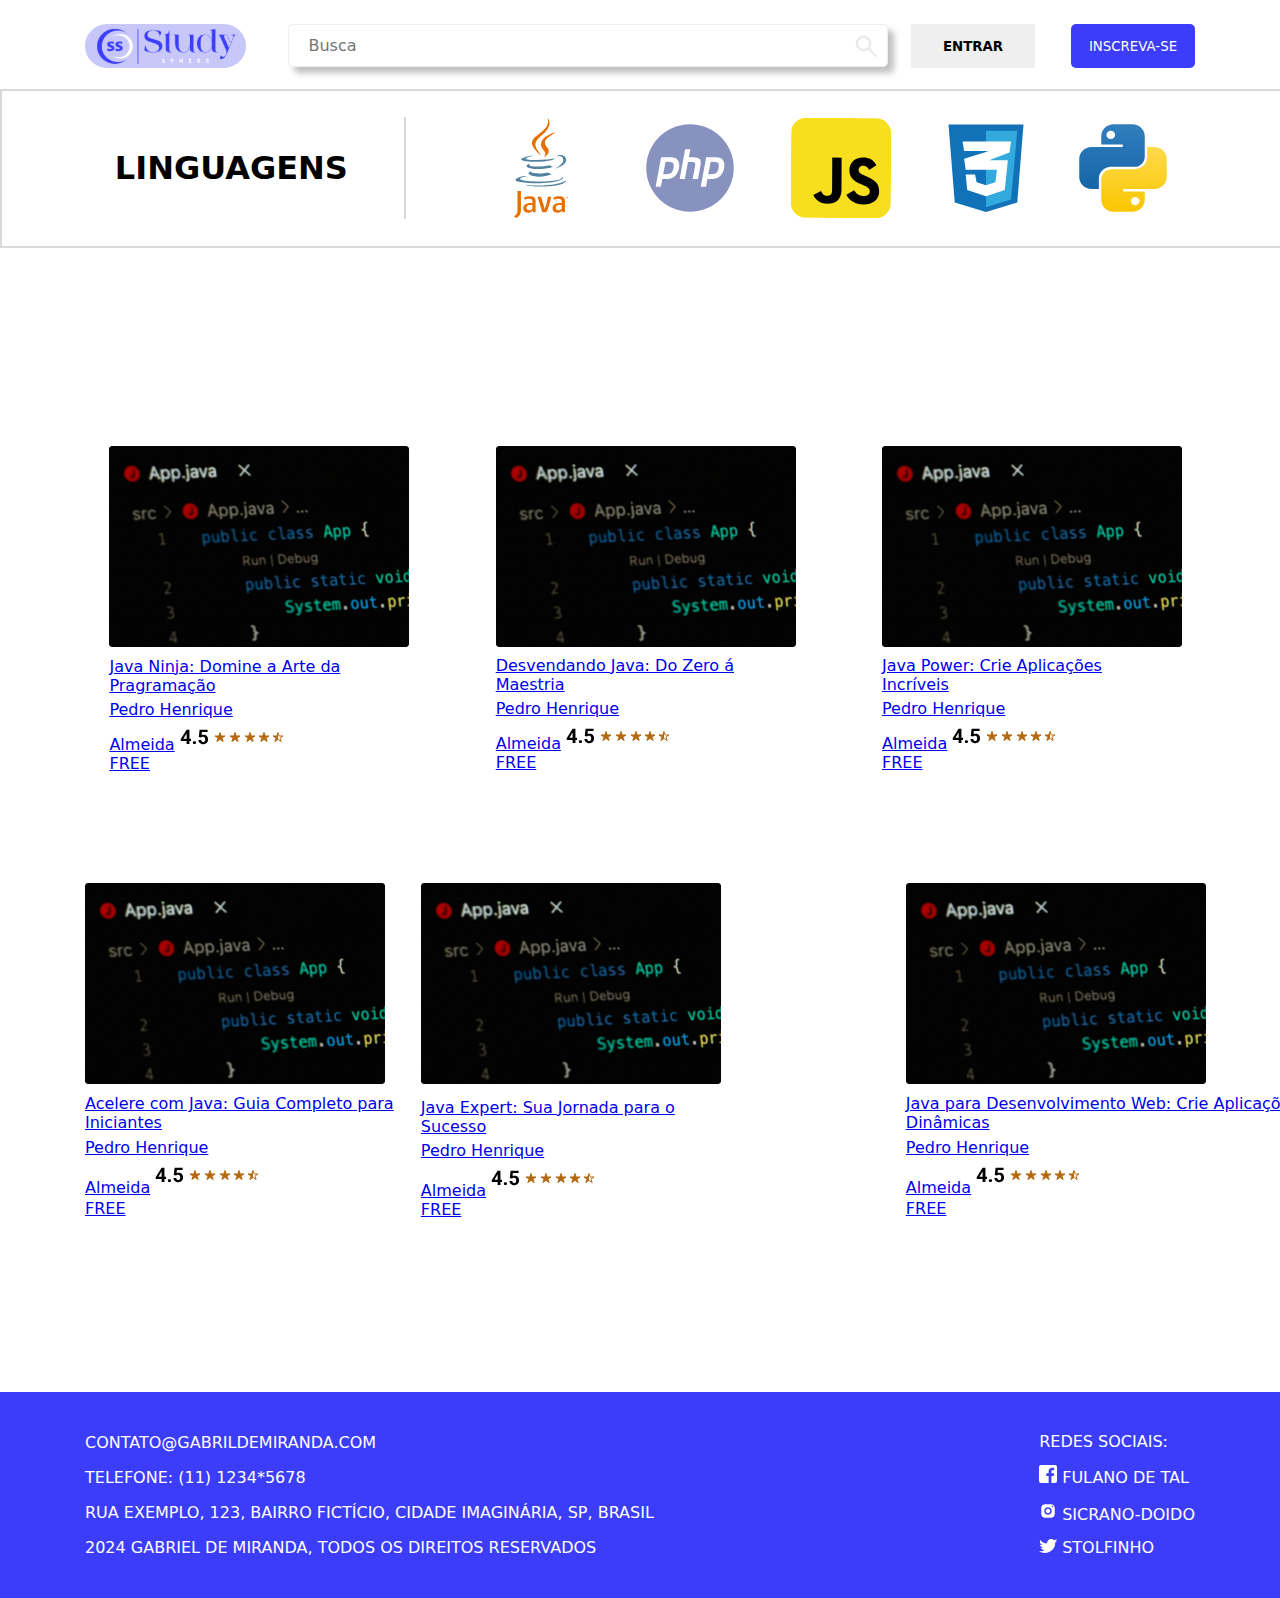
<file: Cursos (com link)/index.html>
<!DOCTYPE html>
<html lang="eng">
<head>
    <meta charset="UTF-8">
    <meta name="viewport" content="width=device-width, initial-scale=1.0">
    <title>Cursos</title>
    <link rel="stylesheet" href="style/style.css">
</head>
<body>
    
    <div class="container">

        <div class="logo">
            <img src="image/logo.svg" alt="">
        </div>
       
        
        <form class="search-container">

                <input type="text" id="search-bar" placeholder="Busca">
                <a href="#"><img class="search-icon" src="image/VectorLupa.svg"></a>

        </form>

        <button id="negrito"> ENTRAR </button>
        <button class="botao-destaque"> INSCREVA-SE </button>

    </div>

    <div class="linguagens">

        <h1 id="titulo">LINGUAGENS</h1>
        <img src="image/Java.svg" id="borda" alt="">
        <img src="image/PHP.svg" alt="">
        <img src="image/JavaScript.svg" alt="">
        <img src="image/CSS.svg" alt="">
        <img src="image/Python.svg" alt="">
        
    </div>

    <div class="meio">
    
        <div class="cursos1">
    
            <div class="java-ninja">
                <img src="image/Imagm-curso.svg" id="tela"  alt="">
                <a href="#">Java Ninja: Domine a Arte da Pragramação<a>
                    
                <div class="Classificacao">

                <a href="#">Pedro Henrique Almeida<a>
                <img src="image/Classificacao.svg" alt="">

                </div>

                <a href="#">FREE<a>
                
            </div>
    
            <div class="desvendando-java">
                
                <img src="image/Imagm-curso.svg" id="tela"  alt="">
                <a href="#">Desvendando Java: Do Zero á Maestria<a>

                <div>
                <a href="#">Pedro Henrique Almeida<a>
                <img src="image/Classificacao.svg" alt="">

                </div>
                <a href="#" id="free">FREE<a>
    
            </div>
    
    
            <div class="java-power">
                <img src="image/Imagm-curso.svg" id="tela"  alt="">
                <a href="#">Java Power: Crie Aplicações Incríveis</a>
                
                <div>
                    <a href="#">Pedro Henrique Almeida<a>
                    <img src="image/Classificacao.svg" alt="">
    
                </div>
                <a href="#" id="free">FREE</a>
    
            </div>
    
        </div>
        
        <div class="cursos2">
    
            <div class="acelere-java">

                <img src="image/Imagm-curso.svg" id="tela"  alt="">
                <a href="#">Acelere com Java: Guia Completo para Iniciantes<a>
                    
                <div class="Classificacao">

                <a href="#">Pedro Henrique Almeida<a>
                <img src="image/Classificacao.svg" alt="">

                </div>

                <a href="#">FREE<a>
    
            </div>
    
            <div class="java-expert">

                <img src="image/Imagm-curso.svg" id="tela"  alt="">
                <a href="#">Java Expert: Sua Jornada para o Sucesso<a>
                    
                <div class="Classificacao">

                <a href="#">Pedro Henrique Almeida<a>
                <img src="image/Classificacao.svg" alt="">

                </div>

                <a href="#">FREE<a></a>
    
            </div>
        
            <div class="java-dev">

                <img src="image/Imagm-curso.svg" id="tela"  alt="">
                <a href="#">Java para Desenvolvimento Web: Crie Aplicações Dinâmicas<a>
                    
                <div class="Classificacao">

                <a href="#">Pedro Henrique Almeida<a>
                <img src="image/Classificacao.svg" alt="">

                </div>
                
                <a href="#">FREE<a></a>
    
            </div>
    
        </div>
    </div>

    <div class="footer">
        <div class="contatos">
            <P>CONTATO@GABRILDEMIRANDA.COM</P>
            <p>TELEFONE:  (11) 1234*5678</p>
            <p>RUA EXEMPLO, 123, BAIRRO FICTÍCIO, CIDADE IMAGINÁRIA, SP, BRASIL</p>
            <p>2024 GABRIEL DE MIRANDA, TODOS OS DIREITOS RESERVADOS</p>
        </div>

        <div class="redes-sociais">
            <P>REDES SOCIAIS: </P>
            
            <div>
                <img src="image/Facebook.svg" alt="">FULANO DE TAL</p>
            </div> 

            <div>
                <img src="image/Instagram.svg" alt="">SICRANO-DOIDO</p>
            </div>

            <div>
                <img src="image/Twitter.svg" alt="">STOLFINHO</p>
            </div>
            
           

        </div>   

        </div>

    </div>
    
</body>
</html>
</file>
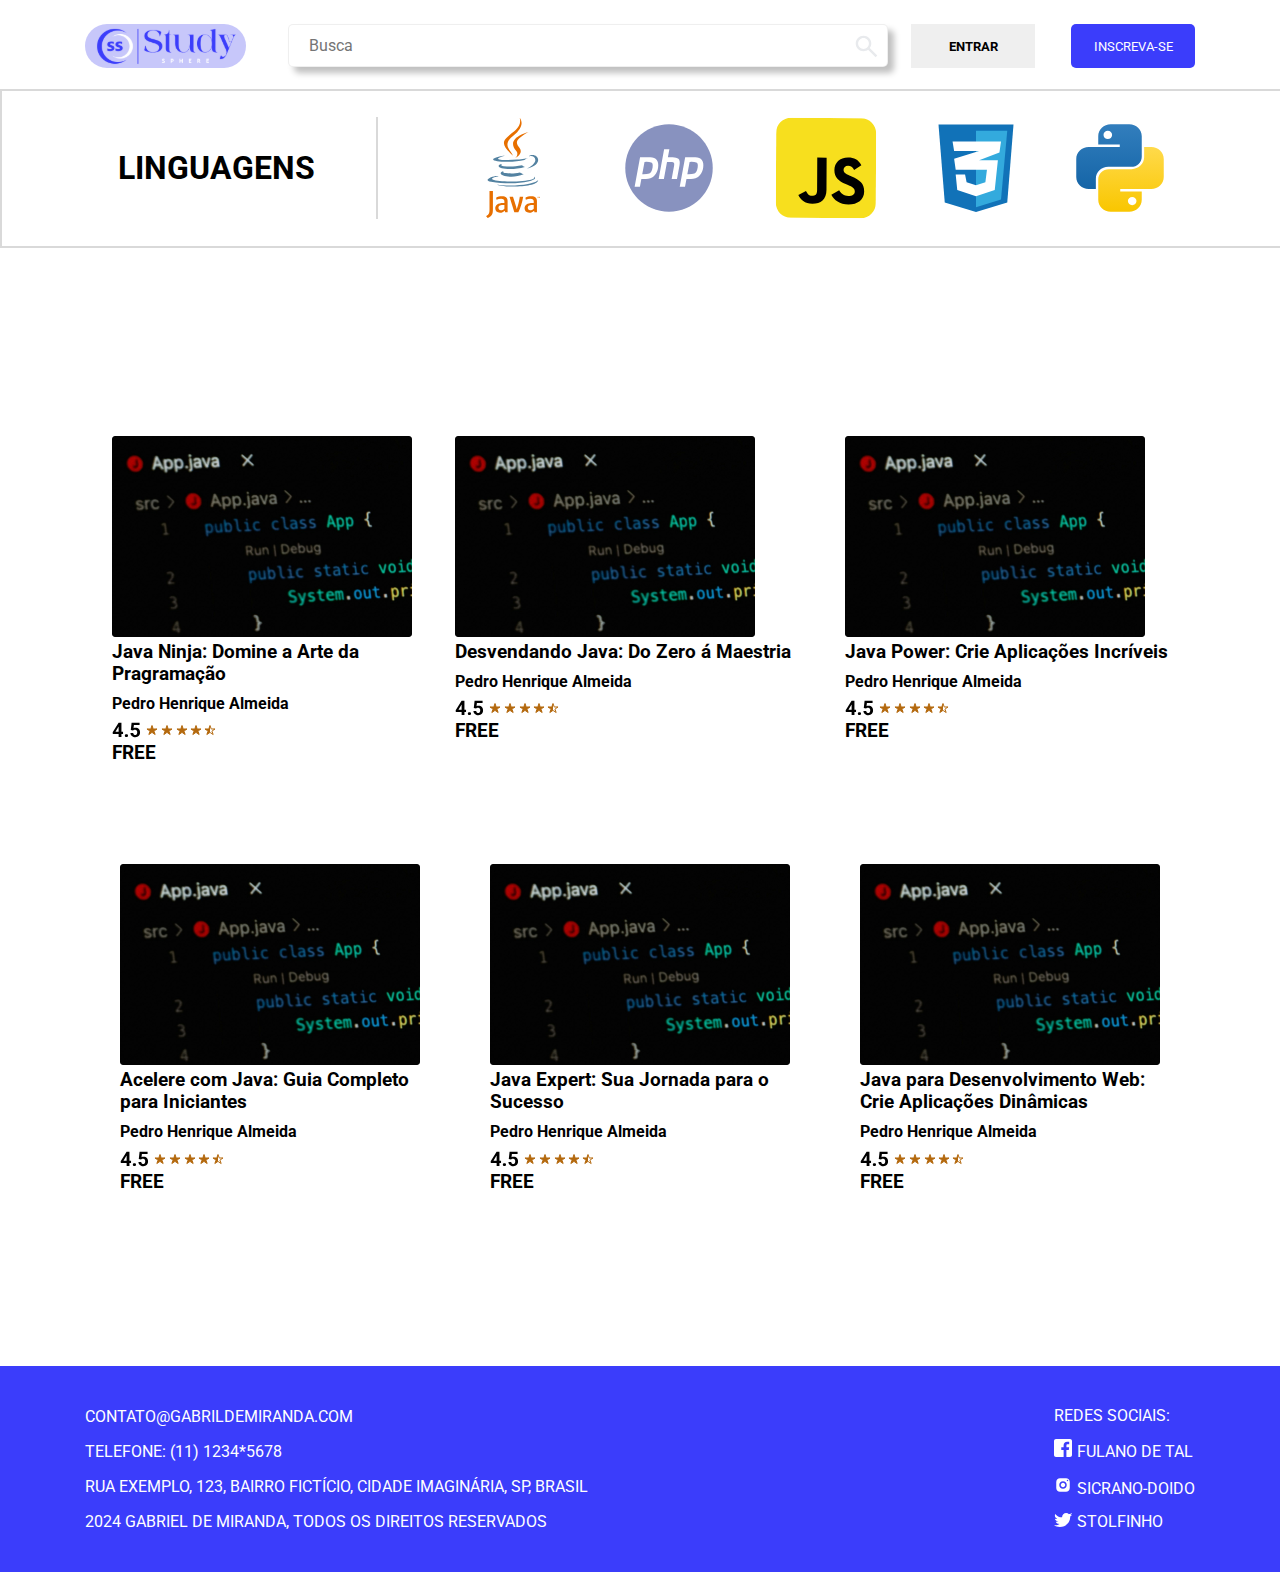
<file: Cursos (sem link)/index.html>
<!DOCTYPE html>
<html lang="eng">
<head>
    <meta charset="UTF-8">
    <meta name="viewport" content="width=device-width, initial-scale=1.0">
    <title>Cursos</title>
    <link rel="stylesheet" href="style/style.css">
</head>
<body>
    
    <div class="container">

        <div class="logo">
            <img src="image/logo.svg" alt="">
        </div>
       
        
        <form class="search-container">

                <input type="text" id="search-bar" placeholder="Busca">
                <a href="#"><img class="search-icon" src="image/VectorLupa.svg"></a>

        </form>

        <button id="negrito"> ENTRAR </button>
        <button class="botao-destaque"> INSCREVA-SE </button>

    </div>

    <div class="linguagens">

        <h1 id="titulo">LINGUAGENS</h1>
        <img src="image/Java.svg" id="borda" alt="">
        <img src="image/PHP.svg" alt="">
        <img src="image/JavaScript.svg" alt="">
        <img src="image/CSS.svg" alt="">
        <img src="image/Python.svg" alt="">
        
    </div>

    <div class="meio">
    
        <div class="cursos1">
    
            <div class="java-ninja">
    
                <img src="image/Imagm-curso.svg" id="tela"  alt="">
                <h3>Java Ninja: Domine a Arte da Pragramação<h3>
                <h4>Pedro Henrique Almeida<h4>
                <img src="image/Classificacao.svg" alt="">
                <h3 id="free">FREE<h3>
    
            </div>
    
            <div class="desvendando-java">
    
                <img src="image/Imagm-curso.svg" alt="">
                <h3>Desvendando Java: Do Zero á Maestria<h3>
                <h4>Pedro Henrique Almeida<h4>
                <img src="image/Classificacao.svg" alt="">
                <h3 id="free">FREE<h3>
    
            </div>
    
    
            <div class="java-power">
    
                <img src="image/Imagm-curso.svg" alt="">
                <h3>Java Power: Crie Aplicações Incríveis<h3>
                <h4>Pedro Henrique Almeida<h4>
                <img src="image/Classificacao.svg" alt="">
                <h3 id="free">FREE<h3>
    
            </div>
    
        </div>
        
        <div class="cursos2">
    
            <div class="acelere-java">
    
            <img src="image/Imagm-curso.svg" alt="">
            <h3>Acelere com Java: Guia Completo para Iniciantes<h3>
            <h4>Pedro Henrique Almeida<h4>
            <img src="image/Classificacao.svg" alt="">
            <h3 id="free">FREE<h3>
    
            </div>
    
            <div class="java-expert">
    
            <img src="image/Imagm-curso.svg" alt="">
            <h3>Java Expert: Sua Jornada para o Sucesso<h3>
            <h4>Pedro Henrique Almeida<h4>
            <img src="image/Classificacao.svg" alt="">
            <h3 id="free">FREE<h3>
    
            </div>
        
            <div class="java-dev">
    
            <img src="image/Imagm-curso.svg" alt="">
            <h3>Java para Desenvolvimento Web: Crie Aplicações Dinâmicas<h3>
            <h4>Pedro Henrique Almeida<h4>
            <img src="image/Classificacao.svg" alt="">
            <h3 id="free">FREE<h3>
    
            </div>
    
        </div>
    </div>

    <div class="footer">
        <div class="contatos">
            <P>CONTATO@GABRILDEMIRANDA.COM</P>
            <p>TELEFONE:  (11) 1234*5678</p>
            <p>RUA EXEMPLO, 123, BAIRRO FICTÍCIO, CIDADE IMAGINÁRIA, SP, BRASIL</p>
            <p>2024 GABRIEL DE MIRANDA, TODOS OS DIREITOS RESERVADOS</p>
        </div>

        <div class="redes-sociais">
            <P>REDES SOCIAIS: </P>
            
            <div>
                <img src="image/Facebook.svg" alt="">FULANO DE TAL</p>
            </div> 

            <div>
                <img src="image/Instagram.svg" alt="">SICRANO-DOIDO</p>
            </div>

            <div>
                <img src="image/Twitter.svg" alt="">STOLFINHO</p>
            </div>
            
           

        </div>   

        </div>

    </div>
    
</body>
</html>
</file>
<file: Cursos (com link)/style/style.css>
* {
    margin: 0;
    padding: 0;
    box-sizing: border-box;
    font-family: system-ui, -apple-system, BlinkMacSystemFont, 'Segoe UI', Roboto, Oxygen, Ubuntu, Cantarell, 'Open Sans', 'Helvetica Neue', sans-serif
}

/* Começo do Site */

.search-container{
    width: 490px;
    display: block;
    margin: 0 auto;
    
  }
  
  input#search-bar{
    margin: 0 auto;
    width: 600px;
    height: 43px;
    padding: 0 20px;
    font-size: 1rem;
    border: 1px solid rgba(217, 217, 217, 0.425);
    border-radius: 5px;
    outline: none;
    box-shadow: 6px 6px 6px rgba(0,0,0,0.25);
    &:focus{
      border: 1px solid rgba(217, 217, 217, 0.836);
      transition: 0.35s ease;
      color: #000000;
      &::-webkit-input-placeholder{
        transition: opacity 0.45s ease; 
          opacity: 0;
       }
      &::-moz-placeholder {
        transition: opacity 0.45s ease; 
          opacity: 0;
       }
      &:-ms-placeholder {
       transition: opacity 0.45s ease; 
         opacity: 0;
       }
      &:-o-placeholder {
        transition: opacity 0.45s ease;
         opacity: 0; 
      } 

     }

   }
  
  .search-icon{
    position: relative;
    float: right;
    width: 22.5px;
    height: 22.5px;
    top: -35px;
    right: -100px;
    margin-top: 3px;

  }

  .container{
    display: flex;
    justify-content: center;
    padding: 24px 85px 0px 85px;
    border-bottom: solid 2px #d9d9d9;
    height: 91px;

  }

  .container .logo img {
    width: 161px;
    height: 44px;

  }

  .container button{
    border: none;
    width: 124px;
    height: 44px;
    margin-left: 92px;
    &:hover{
        background-color: slategray;
        color: #FFFF;
        transition: 0.3s;
    }

  }

  .container .botao-destaque {
    background-color: #3B3DFB;
    color: #FFFF;
    border-radius: 5px;
    margin-left: 36px;
    &:hover{
        background-color: #7d86ff;
        color: black;
    }

  }

  .container #negrito {
    font-weight: 700;

  }

  /* ------------------------------------------------------------------------------------------------------------------------- */

  /* Banner com as logos dos cursos */

  .linguagens {
    display: flex;
    justify-content: space-around;
    margin-bottom: 120px;
    border-bottom: solid 2px #d9d9d9;
    padding: 26.25px 85px;
    border-left: solid 2px #d9d9d9;
    
  }

  .linguagens #borda {
    border-left: solid 2px #d9d9d9;
    padding-left: 85px;


  }

  #titulo {
    align-self: center;
    padding-right: 0px;

  }

  /* ------------------------------------------------------------------------------------------------------------------------ */
  
  /* 1º Parte dos cursos */

  .meio {
    padding: 24px 85px 0px 85px;
    
  }

  .cursos1 {
    display: flex;
    flex-direction: row;
    justify-content: space-around;
    padding-bottom: 100px;
    padding-top: 44px;

  }

  .cursos1 img {
    margin-bottom: 5px;

  }
  .cursos1 #tela {
    width: 300px;
    height: 201px;

  }
  .cursos1 div img {
    margin-top: 10px;

  }

  .cursos1 .java-ninja {
    display: flex;
    flex-direction: column;
    justify-content: space-around;
    max-width: 26%;
    
  }
  .cursos1 .java-ninja div {
    max-width: 180px;
    margin-bottom: 0px;
    margin-top: 5px;
  }
  .cursos1 .java-ninja div img {
    margin-top: 10px;
  }
  .cursos1 .java-ninja #tela {
    margin-bottom: 10px;
    
  }

  .cursos1 .desvendando-java {
    max-width: 26%;
    display: flex;
    flex-direction: column;
    justify-content: space-around;
    
  }
  .cursos1 .desvendando-java div {
    max-width: 180px;
    margin-bottom: 0px;
    margin-top: 5px;
  }

  .cursos1 .java-power {
    max-width: 26%;
    display: flex;
    flex-direction: column;
    justify-content: space-around;
    
  }
  .cursos1 .java-power div {
    max-width: 180px;
    margin-bottom: 0px;
    margin-top: 5px;

  }
  
  /* ----------------------------------------------------------------------------------------------------------------------- */

  /* 2º parte dos cursos */

  .cursos2 {
    display: flex;
    flex-direction: row;
    justify-content: space-around;
    padding-bottom: 173px;

  }
  .cursos2 img {
    margin-bottom: 10px;
  }
  .cursos2 div img {
    margin-top: 10px;
  }
  .cursos2 #tela {
    width: 300px;
    height: 201px;

  }

  .cursos2 .acelere-java {
    display: flex;
    flex-direction: column;
    justify-content: space-around;
    
  }
  .cursos2 .acelere-java div {
    max-width: 180px;
    margin-bottom: 0px;
    margin-top: 5px;
  }
  .cursos2 .acelere-java div img {
    margin-top: 10px;
  }
  .cursos2 .acelere-java img {
    margin-bottom: 10px;
  }

  .cursos2 .java-dev {
    display: flex;
    flex-direction: column;
    justify-content: space-around;
    margin-right: -125px;
    
  }
  .cursos2 .java-dev div {
    max-width: 180px;
    margin-bottom: 0px;
    margin-top: 5px;

  }
  .cursos2 .java-dev div img {
    margin-top: 10px;
  }
  .cursos2 .java-dev img {
    margin-bottom: 10px;
  }

  .cursos2 .java-expert {
    display: flex;
    flex-direction: column;
    justify-content: space-around;
    margin-right: 185px;
    
  }
  .cursos2 .java-expert div {
    max-width: 180px;
    margin-bottom: 0px;
    margin-top: 5px;

  }
  .cursos2 .java-expert div img {
    margin-top: 10px;
  }
  .cursos2 .java-expert img {
    margin-bottom: 10px;
  }

  /* ---------------------------------------------------------------------------------------------------------------------- */
  
  /*footer  */

  .footer{
    display: flex;
    justify-content:space-between;
    background-color: #3B3DFB;
    padding: 33px 85px 33px 85px;
    width: auto;
    height: 206px;
    color: #FFFFFF;
  }
  
  

  .footer .contatos {
    display: flex;
    flex-direction: column;
    justify-content: space-around;

  }



  .footer .redes-sociais {
    display: flex;
    flex-direction: column;
    justify-content: space-around;

  }



  .footer .redes-sociais div img {
    max-width: 18px;
    margin-right: 5px;
  }

  /* Fim */
</file>
<file: Cursos (sem link)/style/style.css>
@import url('https://fonts.googleapis.com/css2?family=Roboto:ital,wght@0,100;0,300;0,400;0,500;0,700;0,900;1,100;1,300;1,400;1,500;1,700;1,900&display=swap');

* {
    margin: 0;
    padding: 0;
    box-sizing: border-box;
    font-family: "Roboto", sans-serif;
}


/* Começo do Site */

.search-container{
    width: 490px;
    display: block;
    margin: 0 auto;
    
  }
  
  input#search-bar{
    margin: 0 auto;
    width: 600px;
    height: 43px;
    padding: 0 20px;
    font-size: 1rem;
    border: 1px solid rgba(217, 217, 217, 0.425);
    border-radius: 5px;
    outline: none;
    box-shadow: 6px 6px 6px rgba(0,0,0,0.25);
    &:focus{
      border: 1px solid rgba(217, 217, 217, 0.836);
      transition: 0.35s ease;
      color: #000000;
      &::-webkit-input-placeholder{
        transition: opacity 0.45s ease; 
          opacity: 0;
       }
      &::-moz-placeholder {
        transition: opacity 0.45s ease; 
          opacity: 0;
       }
      &:-ms-placeholder {
       transition: opacity 0.45s ease; 
         opacity: 0;
       }
      &:-o-placeholder {
        transition: opacity 0.45s ease;
         opacity: 0; 
      } 

     }

   }
  
  .search-icon{
    position: relative;
    float: right;
    width: 22.5px;
    height: 22.5px;
    top: -35px;
    right: -100px;
    margin-top: 3px;

  }

  .container{
    display: flex;
    justify-content: center;
    padding: 24px 85px 0px 85px;
    border-bottom: solid 2px #d9d9d9;
    height: 91px;

  }

  .container .logo img {
    width: 161px;
    height: 44px;

  }

  .container button{
    border: none;
    width: 124px;
    height: 44px;
    margin-left: 92px;
    &:hover{
        background-color: slategray;
        color: #FFFF;
        transition: 0.3s;
    }

  }

  .container .botao-destaque {
    background-color: #3B3DFB;
    color: #FFFF;
    border-radius: 5px;
    margin-left: 36px;
    &:hover{
        background-color: #7d86ff;
        color: black;
    }

  }

  .container #negrito {
    font-weight: 700;

  }

  /* ------------------------------------------------------------------------------------------------------------------------- */

  /* Banner com as logos dos cursos */

  .linguagens {
    display: flex;
    justify-content: space-around;
    margin-bottom: 120px;
    border-bottom: solid 2px #d9d9d9;
    padding: 26.25px 85px;
    border-left: solid 2px #d9d9d9;
    
  }

  .linguagens #borda {
    border-left: solid 2px #d9d9d9;
    padding-left: 85px;


  }

  #titulo {
    align-self: center;
    padding-right: 0px;

  }

  /* ------------------------------------------------------------------------------------------------------------------------ */

  /* 1º Parte dos cursos */

  .meio {
    padding: 24px 85px 0px 85px;
    
  }

  .cursos1 {
    display: flex;
    flex-direction: row;
    justify-content: space-around;
    padding-bottom: 100px;
    padding-top: 44px;

  }

  .cursos1 .java-ninja {
    max-width: 26%;
    
  }

  .cursos1 h4 {
    margin-top: 9.25px;
  }

  /* ----------------------------------------------------------------------------------------------------------------------- */

  /* 2º parte dos cursos */

  .cursos2 {
    display: flex;
    flex-direction: row;
    justify-content: space-around;
    padding-bottom: 173px;

  }

  .cursos2 h4 {
    margin-top: 9.25px;
  }

  .cursos2 h3 {
    max-width: 300px;
  }

  /* ---------------------------------------------------------------------------------------------------------------------- */

  /*footer  */

  .footer{
    display: flex;
    justify-content:space-between;
    background-color: #3B3DFB;
    padding: 33px 85px 33px 85px;
    width: auto;
    height: 206px;
    color: #FFFFFF;
  }

  .footer .contatos {
    display: flex;
    flex-direction: column;
    justify-content: space-around;

  }

  .footer .redes-sociais {
    display: flex;
    flex-direction: column;
    justify-content: space-around;

  }

  .footer .redes-sociais div img {
    max-width: 18px;
    margin-right: 5px;
  }
</file>
